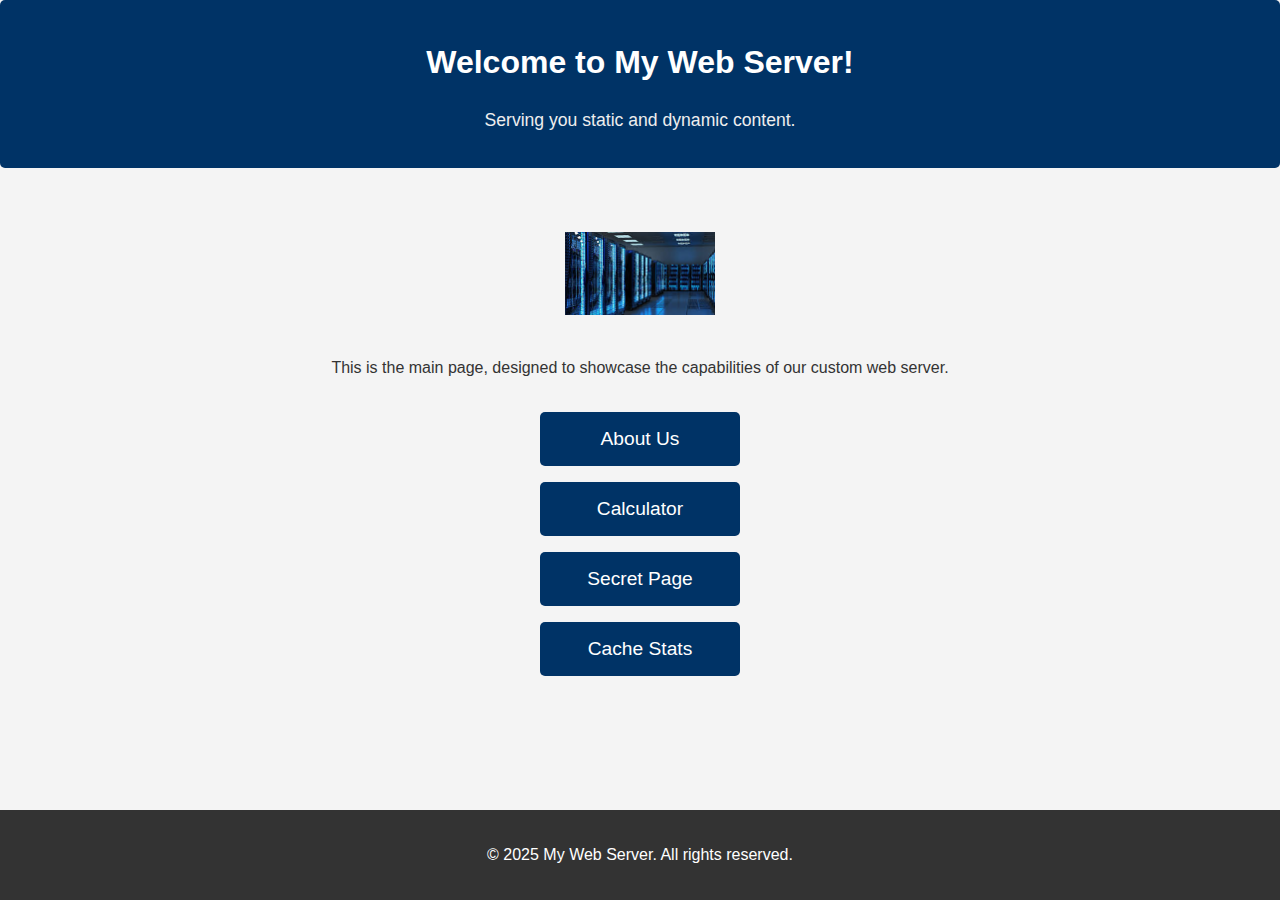
<file: www/index.html>
<!DOCTYPE html>
<html lang="en">
<head>
    <meta charset="UTF-8">
    <meta name="viewport" content="width=device-width, initial-scale=1.0">
    <title>My Awesome Web Server</title>
    <link rel="stylesheet" href="styles.css">
    <style>
      .nav-buttons {
        display: flex;
        flex-direction: column;
        align-items: center;
        margin-top: 2rem;
      }
      .nav-button {
        padding: 1rem 2rem;
        background-color: #003366;
        color: #fff;
        border: none;
        border-radius: 5px;
        margin-bottom: 1rem;
        cursor: pointer;
        font-size: 1.2rem;
        transition: background-color 0.3s ease;
        width: 200px;
        text-align: center;
      }
      .nav-button:hover {
        background-color: #002244;
      }
      header {
        background-color: #003366;
        padding: 1rem;
        text-align: center;
        color: #fff;
        border-radius: 5px;
        margin-bottom: 2rem;
      }
      header h1 {
        color: #fff;
        margin-bottom: 0.5rem;
        font-size: 2rem;
      }
      header p {
        color: #eee;
        font-size: 1.1rem;
      }
    </style>
</head>
<body>
    <header>
        <h1>Welcome to My Web Server!</h1>
        <p class="tagline">Serving you static and dynamic content.</p>
    </header>

    <main>
        <section class="hero">
            <img src="logo.png" alt="My Logo" class="logo">
            <p>This is the main page, designed to showcase the capabilities of our custom web server.</p>
        </section>

        <section class="nav-buttons">
            <a href="/about.html"><button class="nav-button">About Us</button></a>
            <a href="/calculator.html"><button class="nav-button">Calculator</button></a>
            <a href="/secure/secret.html"><button class="nav-button">Secret Page</button></a>
            <a href="/stats.html"><button class="nav-button">Cache Stats</button></a>  
        </section>
    </main>

    <footer>
        <p>&copy; 2025 My Web Server. All rights reserved.</p>
    </footer>
</body>
</html>
</file>
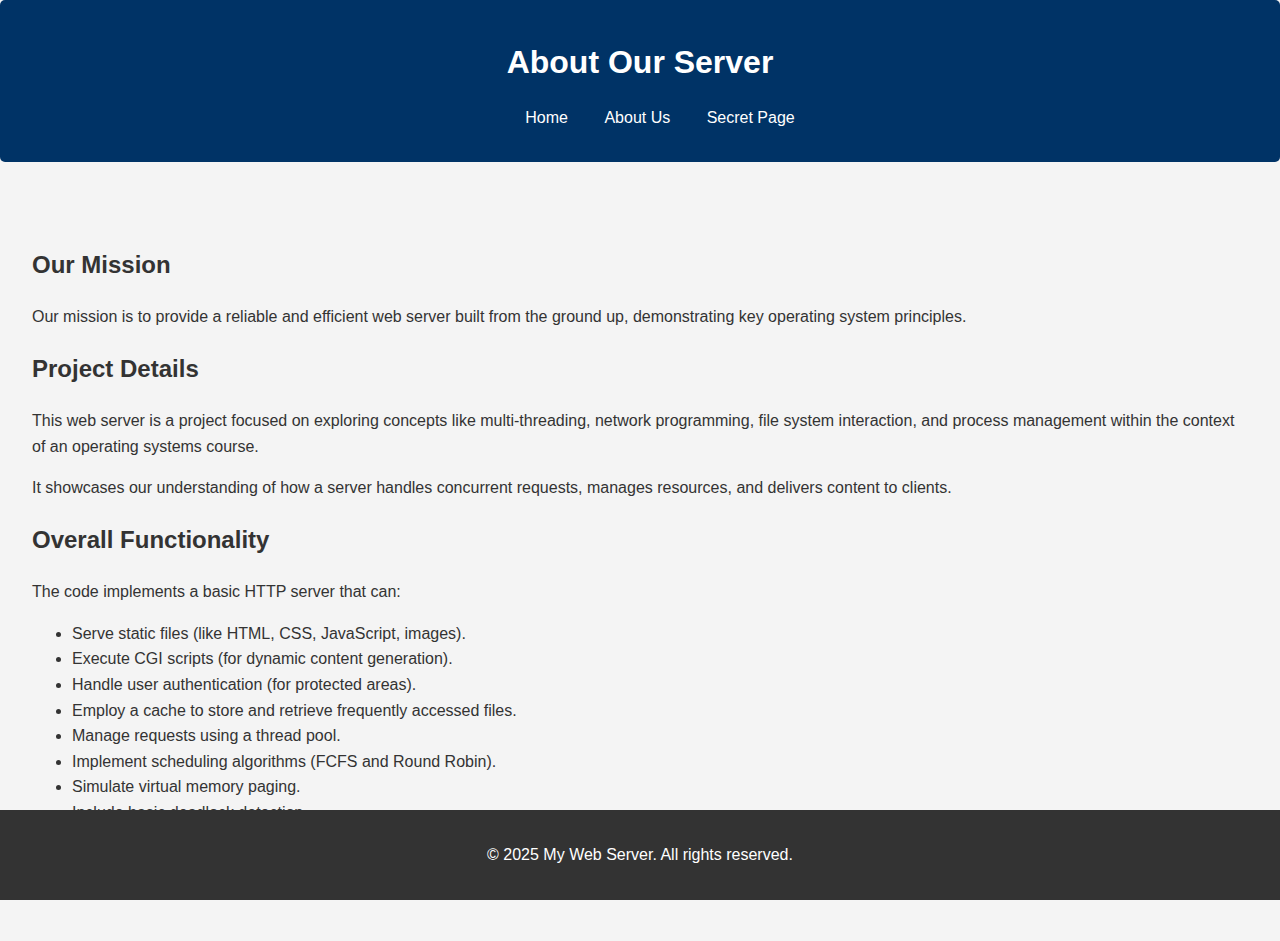
<file: www/about.html>
<!DOCTYPE html>
<html lang="en">
<head>
    <meta charset="UTF-8">
    <meta name="viewport" content="width=device-width, initial-scale=1.0">
    <title>About Us</title>
    <link rel="stylesheet" href="styles.css">
</head>
<body>
    <header>
        <h1>About Our Server</h1>
        <nav>
            <ul>
                <li><a href="/">Home</a></li>
                <li><a href="/about.html">About Us</a></li>
                <li><a href="/secure/secret.html">Secret Page</a></li>
            </ul>
        </nav>
    </header>

    <main>
        <section>
            <h2>Our Mission</h2>
            <p>Our mission is to provide a reliable and efficient web server built from the ground up, demonstrating key operating system principles.</p>
        </section>

        <section>
            <h2>Project Details</h2>
            <p>This web server is a project focused on exploring concepts like multi-threading, network programming, file system interaction, and process management within the context of an operating systems course.</p>
            <p>It showcases our understanding of how a server handles concurrent requests, manages resources, and delivers content to clients.</p>
        </section>

        <section>
            <h2>Overall Functionality</h2>
            <p>The code implements a basic HTTP server that can:</p>
            <ul>
                <li>Serve static files (like HTML, CSS, JavaScript, images).</li>
                <li>Execute CGI scripts (for dynamic content generation).</li>
                <li>Handle user authentication (for protected areas).</li>
                <li>Employ a cache to store and retrieve frequently accessed files.</li>
                <li>Manage requests using a thread pool.</li>
                <li>Implement scheduling algorithms (FCFS and Round Robin).</li>
                <li>Simulate virtual memory paging.</li>
                <li>Include basic deadlock detection.</li>
                <li>Provide logging and server statistics.</li>
            </ul>
        </section>

        <p><a href="/">Go back to the main page</a></p>
    </main>

    <footer>
        <p>&copy; 2025 My Web Server. All rights reserved.</p>
    </footer>
</body>
</html>
</file>
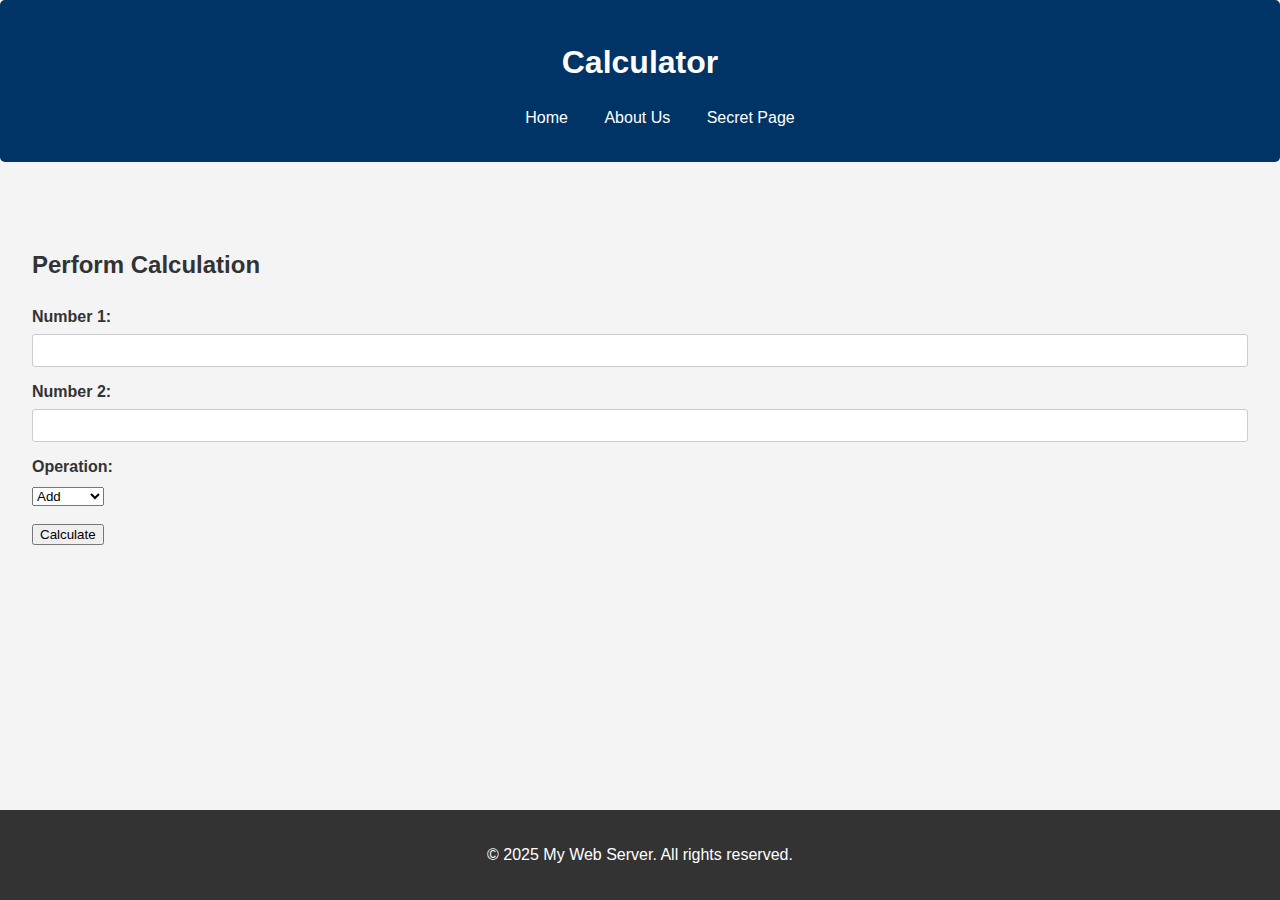
<file: www/calculator.html>
<!DOCTYPE html>
<html lang="en">
<head>
    <meta charset="UTF-8">
    <meta name="viewport" content="width=device-width, initial-scale=1.0">
    <title>Calculator</title>
    <link rel="stylesheet" href="styles.css">
    <style>
        /* ... (same styles as before) ... */
    </style>
</head>
<body>
    <header>
        <h1>Calculator</h1>
        <nav>
            <ul>
                <li><a href="/">Home</a></li>
                <li><a href="/about.html">About Us</a></li>
                <li><a href="/secure/secret.html">Secret Page</a></li>
            </ul>
        </nav>
    </header>

    <main>
        <section class="calculator-form">
            <h2>Perform Calculation</h2>
            <form action="/cgi-bin/calculator.cgi" method="GET" id="calculator-form">
                <div class="input-group">
                    <label for="num1">Number 1:</label>
                    <input type="text" id="num1" name="num1">
                </div>
                <div class="input-group">
                    <label for="num2">Number 2:</label>
                    <input type="text" id="num2" name="num2">
                </div>
                <div class="input-group">
                    <label for="operation">Operation:</label>
                    <select id="operation" name="op">
                        <option value="add">Add</option>
                        <option value="subtract">Subtract</option>
                        <option value="multiply">Multiply</option>
                        <option value="divide">Divide</option>
                    </select>
                </div>
                <button type="submit">Calculate</button>
            </form>
            <div id="result"></div>
        </section>
    </main>

    <footer>
        <p>&copy; 2025 My Web Server. All rights reserved.</p>
    </footer>

    <script>
        document.getElementById('calculator-form').addEventListener('submit', function(event) {
            event.preventDefault();

            const num1 = document.getElementById('num1').value;
            const num2 = document.getElementById('num2').value;
            const operation = document.getElementById('operation').value;

            if (!num1.trim() || !num2.trim() || isNaN(Number(num1)) || isNaN(Number(num2))) {
                document.getElementById('result').textContent = "Please enter valid numbers.";
                return;
            }

            const url = `/cgi-bin/calculator.cgi?num1=${encodeURIComponent(num1)}&num2=${encodeURIComponent(num2)}&op=${encodeURIComponent(operation)}`;

            fetch(url)
                .then(response => {
                    if (!response.ok) {
                        throw new Error(`HTTP error! status: ${response.status}`);
                    }
                    return response.text();
                })
                .then(data => {
                    document.getElementById('result').textContent = `Result: ${data}`;
                })
                .catch(error => {
                    console.error('Error fetching result:', error);
                    document.getElementById('result').textContent = "Failed to perform calculation.";
                });
        });
    </script>
</body>
</html>
</file>
<file: www/styles.css>
body {
    font-family: sans-serif;
    margin: 0;
    background-color: #f4f4f4;
    color: #333;
    line-height: 1.6;
}

header {
  background-color: #003366;  /* Darker blue for the header */
  padding: 1rem;
  text-align: center;
  color: #fff;
  border-radius: 5px;
  margin-bottom: 2rem;
}
header h1 {
  color: #fff;
  margin-bottom: 0.5rem;
  font-size: 2rem;
}
header p {
  color: #eee;
  font-size: 1.1rem;
}
}

nav ul {
    list-style: none;
    padding: 0;
    margin: 0;
}

nav ul li {
    display: inline;
    margin: 0 1rem;
}

nav a {
    color: #fff;
    text-decoration: none;
}

main {
    padding: 2rem;
}

.hero {
    text-align: center;
    margin-bottom: 2rem;
}

.logo {
    width: 150px;
    height: auto;
    margin-bottom: 1rem;
}

.dynamic-content {
    background-color: #fff;
    padding: 1.5rem;
    border-radius: 5px;
    box-shadow: 0 2px 5px rgba(0, 0, 0, 0.1);
}

.dynamic-content h2 {
    margin-top: 0;
    color: #336699;
}

.input-group {
    margin-bottom: 0.75rem;
}

.input-group label {
    display: block;
    margin-bottom: 0.25rem;
    font-weight: bold;
}

.input-group input[type="text"] {
    width: 100%;
    padding: 0.5rem;
    border: 1px solid #ccc;
    border-radius: 3px;
    box-sizing: border-box;
}

.dynamic-content button {
    background-color: #336699;
    color: #fff;
    padding: 0.75rem 1.5rem;
    border: none;
    border-radius: 5px;
    cursor: pointer;
    font-size: 1rem;
}

footer {
    text-align: center;
    padding: 1rem 0;
    background-color: #333;
    color: #fff;
    position: fixed;
    bottom: 0;
    width: 100%;
}
</file>
